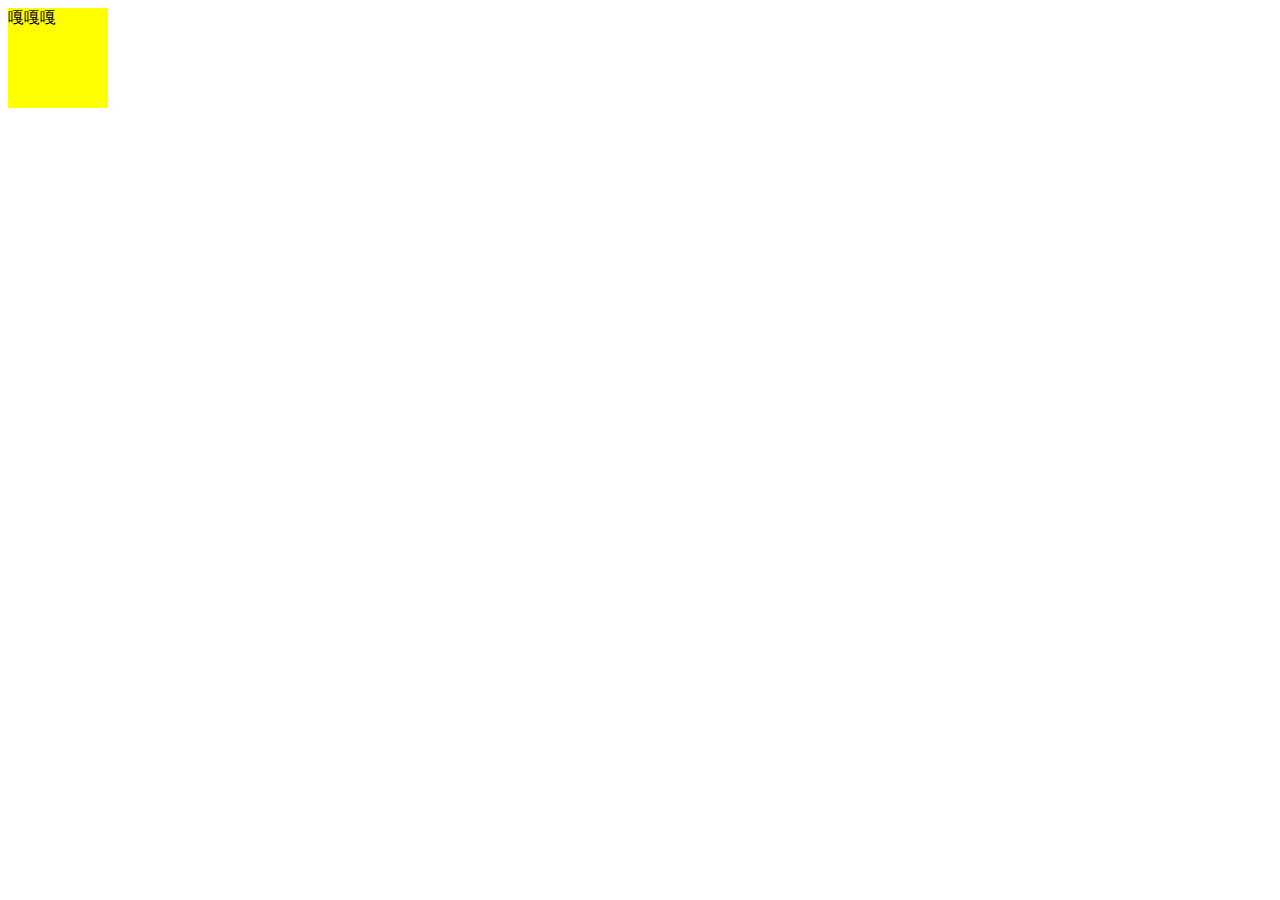
<file: index/index.html>
<!DOCTYPE html>
<html lang="en">
<head>
    <meta charset="UTF-8">
    <meta name="viewport" content="width=device-width, initial-scale=1.0">
    <meta http-equiv="X-UA-Compatible" content="ie=edge">
    <link rel="stylesheet" href="index.css">
    <title>练习git</title>
</head>
<body>
    <div class="box">
        嘎嘎嘎
    </div>
</body>
</html>
</file>
<file: index/index.css>
.box{
    width:100px;
    height:100px;
    background:#ff0;
}
</file>
